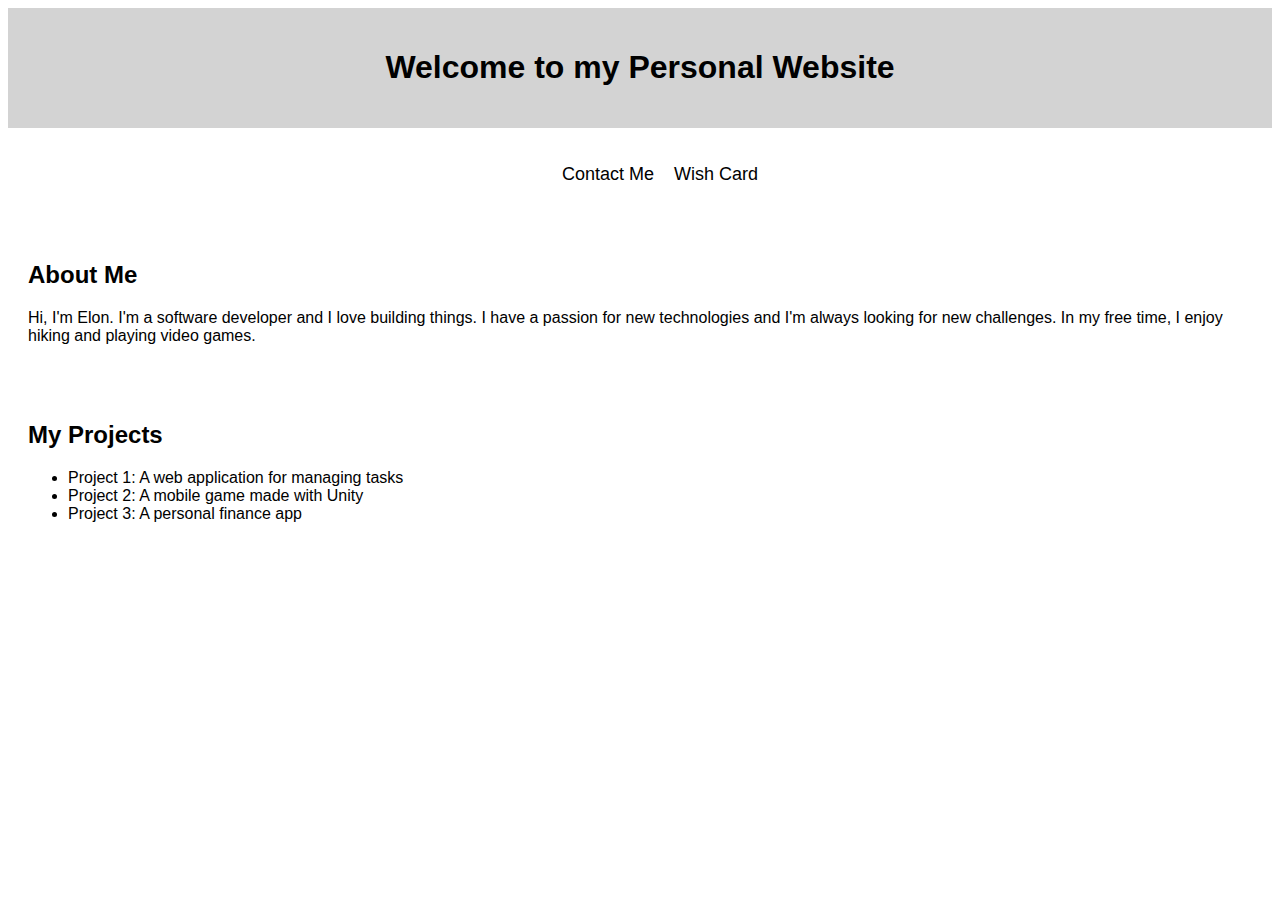
<file: index.html>
<!DOCTYPE html>
<html lang="en">

    <head>
        <meta charset="UTF-8">
        <meta http-equiv="X-UA-Compatible" content="IE=edge">
        <meta name="viewport" content="width=device-width, initial-scale=1.0">
        <link rel="stylesheet" type="text/css" href="styles.css">
        <title>My Personal Website</title>
    </head>
    <body>
        <header>
            <h1>Welcome to my Personal Website</h1>
        </header>
        <nav>
            <ul>
                <li><a href="contact.html">Contact Me</a></li>
                <li><a href="card.html">Wish Card</a></li>
            </ul>
        </nav>
        <section id="about">
            <h2>About Me</h2>
            <p>Hi, I'm Elon. I'm a software developer and I love building things. I have a passion for new technologies and
                I'm always looking for new challenges. In my free time, I enjoy hiking and playing video games.</p>
        </section>
        <section id="projects">
            <h2>My Projects</h2>
            <ul>
                <li>Project 1: A web application for managing tasks</li>
                <li>Project 2: A mobile game made with Unity</li>
                <li>Project 3: A personal finance app</li>
            </ul>
        </section>
        
    </body>
</html>
</file>
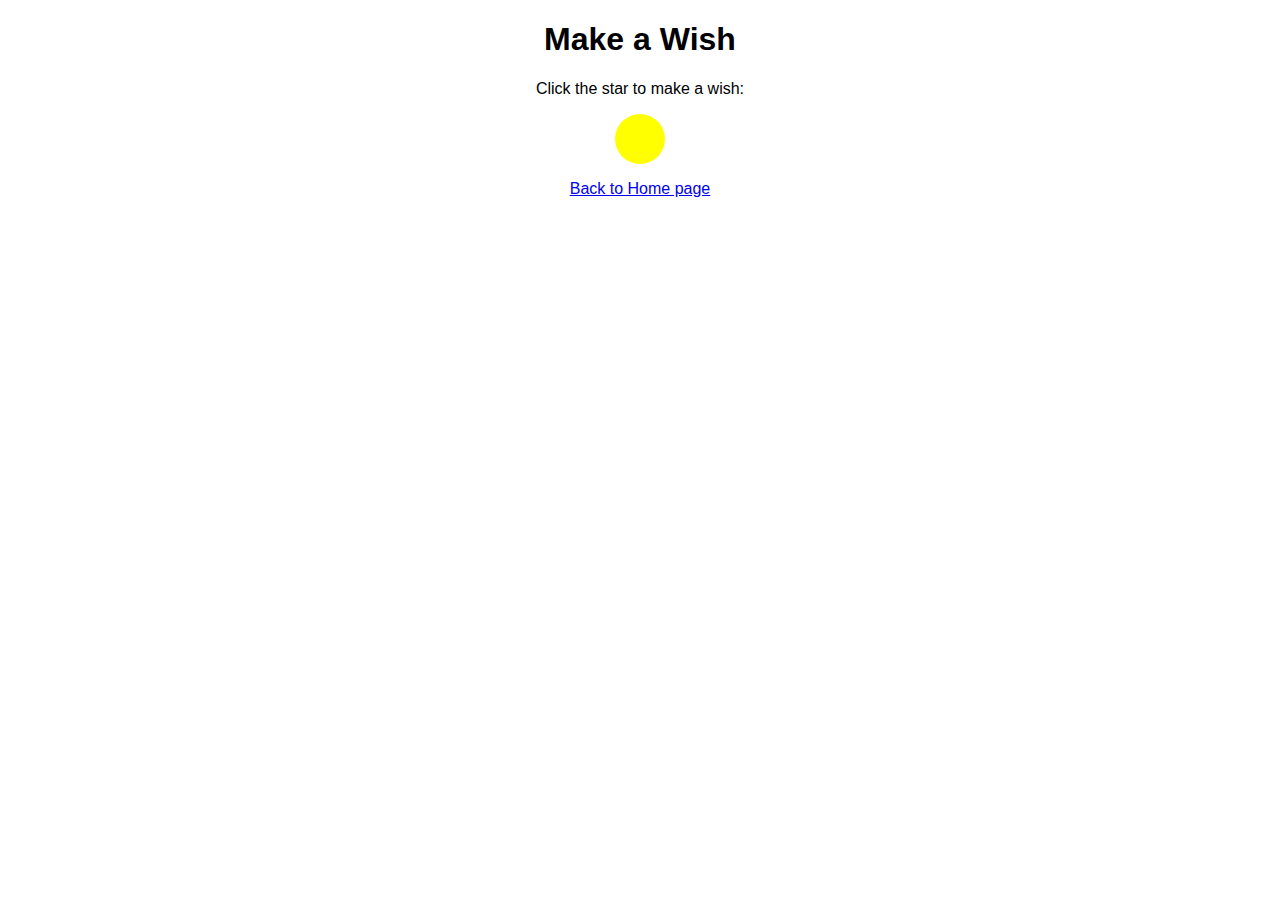
<file: card.html>
<!DOCTYPE html>
<html lang="en">
<head>
    <meta charset="UTF-8">
    <meta http-equiv="X-UA-Compatible" content="IE=edge">
    <meta name="viewport" content="width=device-width, initial-scale=1.0">
    <script src="main.js"></script>
    <link rel="stylesheet" type="text/css" href="styles.css">
    <title>Card</title>
</head>
<body>
    <div id="game">
        <h1>Make a Wish</h1>
        <p>Click the star to make a wish:</p>
        <div id="star" onclick="makeWish()"></div>
        <p id="wish"></p>
        <a href="index.html">Back to Home page</a>
    </div>
</body>
</html>
</file>
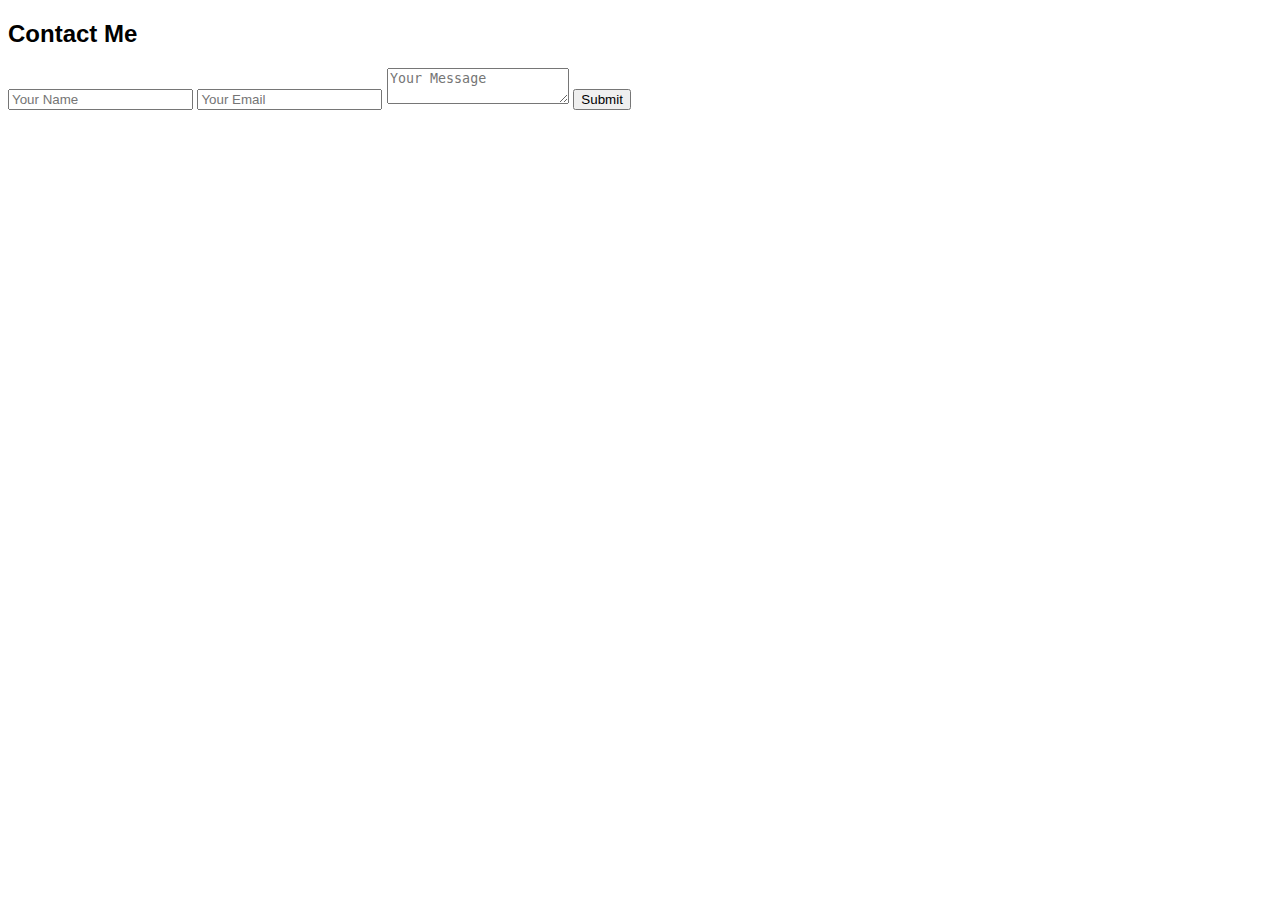
<file: contact.html>
<!DOCTYPE html>
<html lang="en">
<head>
    <meta charset="UTF-8">
    <meta http-equiv="X-UA-Compatible" content="IE=edge">
    <meta name="viewport" content="width=device-width, initial-scale=1.0">
    <link rel="stylesheet" type="text/css" href="styles.css">
    <title>Contact</title>
</head>
<body>
    <h2>Contact Me</h2>
    <form action="index.html">
        <input type="text" placeholder="Your Name">
        <input type="email" placeholder="Your Email">
        <textarea placeholder="Your Message"></textarea>
        <button>Submit</button>
    </form>
</body>
</html>
</file>
<file: styles.css>
#game {
    text-align: center;
    align-items: center;
}

#star {
    width: 50px;
    height: 50px;
    background-color: yellow;
    border-radius: 25px;
    cursor: pointer;
    margin: auto;
}

/* Add your CSS styles here */
body {
    font-family: Arial, sans-serif;
}

header {
    text-align: center;
    padding: 20px;
    background-color: lightgray;
}

nav {
    display: flex;
    justify-content: center;
    padding: 20px;
}

nav ul {
    list-style: none;
    display: inline-flex;
}

nav a {
    text-decoration: none;
    padding: 10px;
    color: black;
    font-size: 18px;
}

section {
    padding: 20px;
}
</file>
